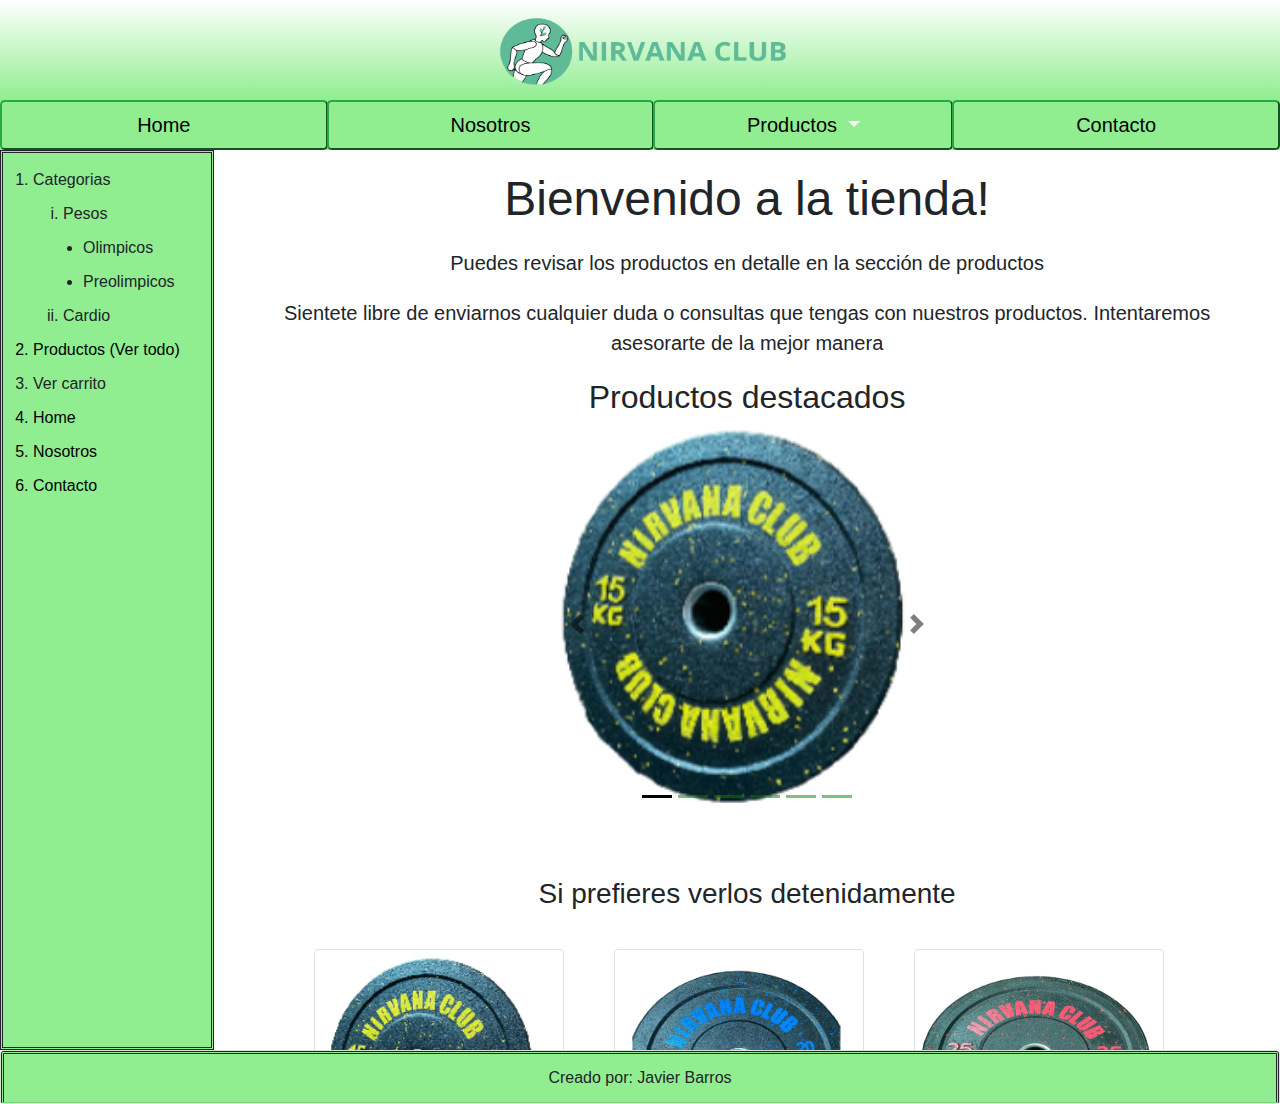
<file: index.html>
<!DOCTYPE html>
<html lang="es">
<head>
    <meta charset="UTF-8">
    <meta http-equiv="X-UA-Compatible" content="IE=edge">
    <meta name="viewport" content="width=device-width, initial-scale=1.0">
    <title>Bienvenido a la tienda de NirvanaClub</title>
    <link rel="stylesheet" href="https://maxcdn.bootstrapcdn.com/bootstrap/4.5.2/css/bootstrap.min.css">
    <script src="https://ajax.googleapis.com/ajax/libs/jquery/3.5.1/jquery.min.js"></script>
    <script src="https://cdnjs.cloudflare.com/ajax/libs/popper.js/1.16.0/umd/popper.min.js"></script>
    <script src="https://maxcdn.bootstrapcdn.com/bootstrap/4.5.2/js/bootstrap.min.js"></script>
    <meta name="description" content="La tienda Nirvana Club te provee los mejores implementos deportivos. Tenemos los mejores precios y calidad del mercado.">
    <meta name="keywords" content="tienda fitness, articulos deportivos, nirvanaclub, pesas, discos, home gym">
    <link rel="stylesheet" href="estilos.css">
</head>

<body>
    <header>
        <a href="index.html"><img src="img/logo1.png" alt="Logo tienda" height="100" width="300"></a>
    </header>
    <!--Barra de navegación-->
    <div class="btn-group d-flex">
        <button type="button" class="btn-group btn-success btn-lg"><a href="index.html">Home</a> </button>
        <button type= "button" class="btn-group btn-success btn-lg"><a href="nosotros.html"> Nosotros</a> </button>
        <div class="btn-group">
            <button type="button" class="btn-group btn-success btn-lg dropdown-toggle" data-toggle="dropdown">
                <a href="productos.html">Productos</a> 
            </button>
            <div class="dropdown-menu">
                <a class="dropdown-item" href="productos.html">Ver todo</a>
                <a class="dropdown-item" href="productos.html">Pesos</a>
                <a class="dropdown-item" href="productos.html">Cardio</a>
            </div>
        </div>
        <button type="button" class="btn-group btn-success btn-lg"><a href="contacto.html">Contacto</a> </button>
        
    </div>

    <!-- Página principal-->
    
    <div class="contenedorContentSidebar">
        <!-- Inicio SideBar -->
        <div class="sidebar">
            <ol>
                <li>Categorias</li>
                <ol type="i">
                    <li>Pesos</li>
                    <ul>
                        <li>Olimpicos</li>
                        <li>Preolimpicos</li>
                    </ul>
                    <!-- <li>Barras</li>
                    <ul>
                        <li>Olimpicas</li>
                        <li>Preolimpicas</li>
                    </ul> -->
                    <li>Cardio</li>
                </ol>
                <a href="productos.html"><li>Productos (Ver todo)</li></a>
                <li>Ver carrito</li>
                <a href="index.html"><li>Home</li></a>
                <a href="nosotros.html"><li>Nosotros</li></a>
                <a href="contacto.html"><li>Contacto</li></a>
            </ol>
        </div>
        <!-- FIN SideBar -->
        <div class="content">
            <h1>Bienvenido a la tienda!</h1>
            <p>Puedes revisar los productos en detalle en la sección de productos</p>
            <p>Sientete libre de enviarnos cualquier duda o consultas que tengas con nuestros productos. Intentaremos asesorarte de la mejor manera</p>
        <h2>Productos destacados</h2>

        <div class="sec">
            <div id="demo" class="carousel slide carouselWidth" data-ride="carousel">
    
                <!-- Indicators -->
                <ul class="carousel-indicators">
                    <!--con esto creamos las lineas inferiores correspondientes a cada li-->
                    <li data-target="#demo" data-slide-to="0" class="active"></li>
                    <li data-target="#demo" data-slide-to="1"></li>
                    <li data-target="#demo" data-slide-to="2"></li>
                    <li data-target="#demo" data-slide-to="3"></li>
                    <li data-target="#demo" data-slide-to="4"></li>
                    <li data-target="#demo" data-slide-to="5"></li>
    
                </ul>
    
                <!-- The slideshow -->
                <div class="carousel-inner">
                    <!--con carousel-inner crea el slide-->
                    <div class="carousel-item active">
                        <!--con carousel-item especificamos el contenido de cada item -->
                        <a href="peso15kg.html"><img src="img/15_kg-removebg-preview.png" alt="Pes 15 kg" width="400" height="400"></a>
                    </div>
                    <div class="carousel-item">
                        <a href="peso20kg.html"><img src="img/20_kg-removebg-preview.png" alt="Peso 20 kg" width="400" height="400"></a>
                    </div>
                    <div class="carousel-item">
                        <a href="peso25kg.html"><img src="img/25 kg removed.png" alt="Bicicleta" width="400" height="400"></a>
                    </div>
                    <div class="carousel-item">
                        <a href="trotadora.html"><img src="img/Trotadora.jpg" alt="Trotadora" width="400" height="400"></a>
                    </div>
                    <div class="carousel-item">
                        <a href="trotadora.html"><img src="img/Plegado.jpg" alt="Bicicleta" width="400" height="400"></a>
                    </div>
                    <div class="carousel-item">
                        <a href="bicicleta.html"><img src="img/Bici.jpg" alt="Bicicleta" width="400" height="400"></a>
                    </div>
    
                </div>
    
                <!-- Left and right controls -->
                <a class="carousel-control-prev" href="#demo" data-slide="prev">
                    <!--con carousel-control-prev agregamos un boton atras a la izquierda-->
                    <span class="carousel-control-prev-icon"></span>
                    <!--con esta clase agregamos el icono del boton siguiente-->
                </a>
                <a class="carousel-control-next" href="#demo" data-slide="next">
                    <!--con carousel-control-next agregamos un boton siguiente a la derecha-->
                    <span class="carousel-control-next-icon"></span>
                    <!--con esta clase agregamos el icono del boton siguiente-->
                </a>
            </div>
        <h3>Si prefieres verlos detenidamente</h3>
        <div class="gridProductos">
            <div class="item1"><a href="peso15kg.html"><img src="img/15_kg-removebg-preview.png" alt="Peso 15 kg" class="imageTable img-thumbnail"></a></div>
            <div class="item2"><a href="peso20kg.html"><img src="img/20_kg-removebg-preview.png" alt="Peso 20 kg" class="imageTable img-thumbnail"></a> </div>
            <div class="item3"><a href="peso25kg.html"><img src="img/25 kg removed.png" alt="Peso 25 kg" class="imageTable img-thumbnail"></a></div>
        </div>
        <div class="gridProductos">
            <div class="item1"><a href="bicicleta.html"><img src="img/Bici.jpg" alt="Producto 4" class="imageTable img-thumbnail"></a></div>
            <div class="item2"><a href="trotadora.html"><img src="img/Plegado.jpg" alt="Producto 5" class="imageTable img-thumbnail"></a></div>
            <div class="item3"><a href="trotadora.html"><img src="img/Trotadora.jpg" alt="Producto 6" class="imageTable img-thumbnail"></a></div>
        </div>
        </div>

        </div>
    </div>

    <!-- Footer -->
    <div class="card text-center">
        <div class=card-header>
            Creado por: Javier Barros
        </div>
    </div>

<script src="https://ajax.googleapis.com/ajax/libs/jquery/3.5.1/jquery.min.js"></script>
<script src="https://cdnjs.cloudflare.com/ajax/libs/popper.js/1.16.0/umd/popper.min.js"></script>
<script src="https://maxcdn.bootstrapcdn.com/bootstrap/4.5.2/js/bootstrap.min.js"></script>
</body>

</html>
</file>
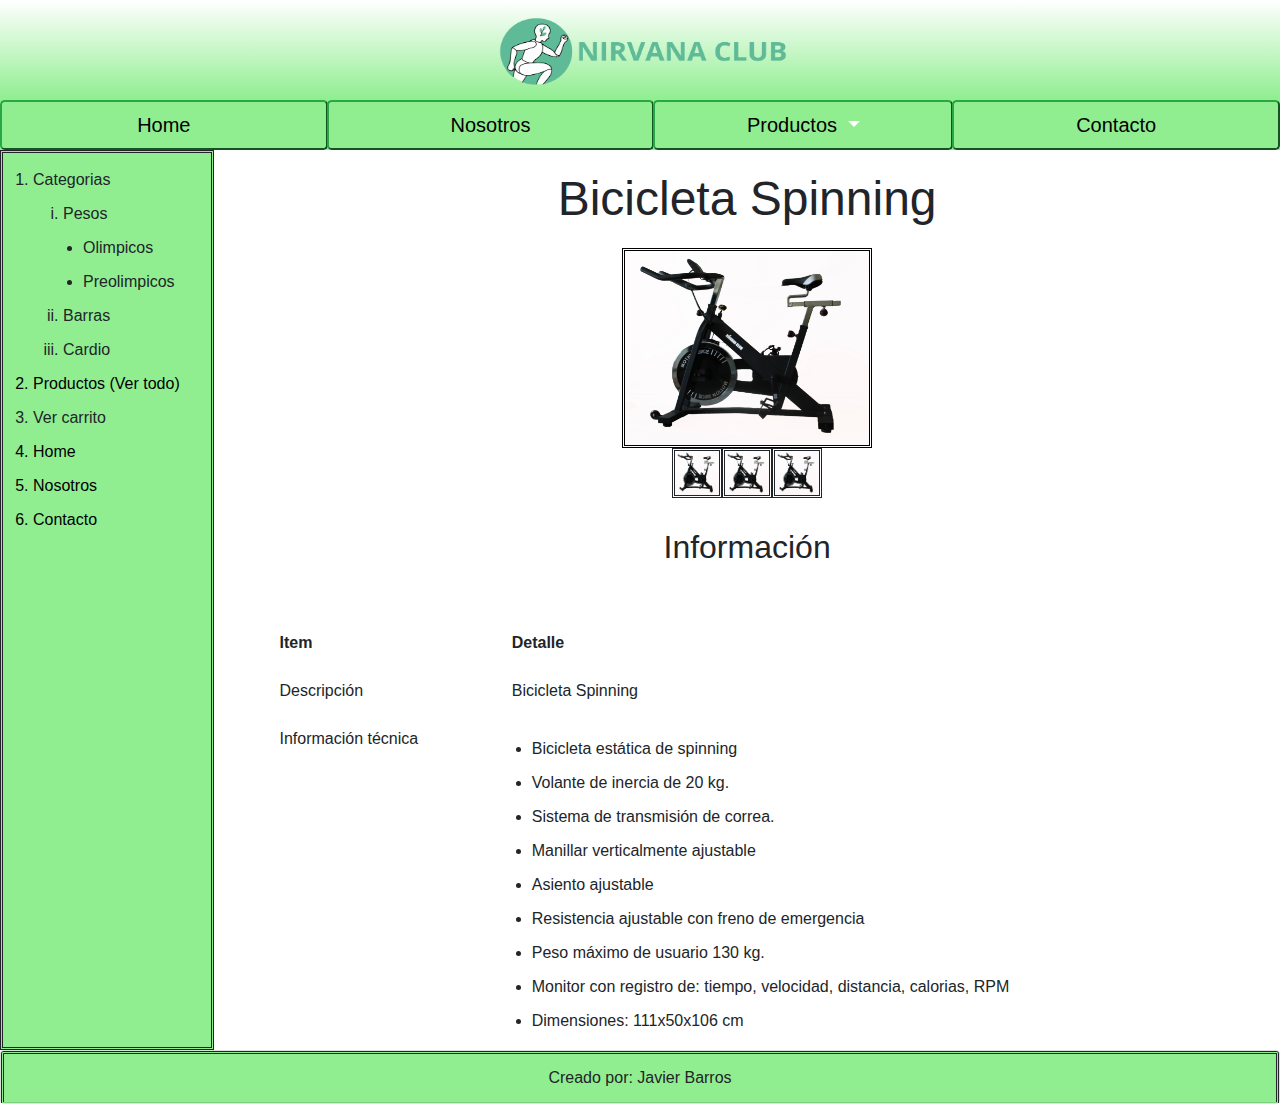
<file: bicicleta.html>
<!DOCTYPE html>
<html lang="es">
<head>
    <meta charset="UTF-8">
    <meta http-equiv="X-UA-Compatible" content="IE=edge">
    <meta name="viewport" content="width=device-width, initial-scale=1.0">
    <title>Bicicleta Spinning</title>
    <link rel="stylesheet" href="https://maxcdn.bootstrapcdn.com/bootstrap/4.5.2/css/bootstrap.min.css">
    <script src="https://ajax.googleapis.com/ajax/libs/jquery/3.5.1/jquery.min.js"></script>
    <script src="https://cdnjs.cloudflare.com/ajax/libs/popper.js/1.16.0/umd/popper.min.js"></script>
    <script src="https://maxcdn.bootstrapcdn.com/bootstrap/4.5.2/js/bootstrap.min.js"></script>
    <meta name="description" content="Bicicleta de Spinning con volante de inercia de 20 kg">
    <meta name="keywords" content="spinning, bicicleta, cardio, volante inercia">
    <link rel="stylesheet" href="estilos.css">
</head>
<body>
    <header>
        <a href="index.html"><img src="img/logo1.png" alt="Logo tienda" height="100" width="300"></a>
    </header>
    <!--Barra de navegación-->
    <div class="btn-group d-flex">
        <button type="button" class="btn-group btn-success btn-lg"><a href="index.html">Home</a> </button>
        <button type= "button" class="btn-group btn-success btn-lg"><a href="nosotros.html"> Nosotros</a> </button>
        <div class="btn-group">
            <button type="button" class="btn-group btn-success btn-lg dropdown-toggle" data-toggle="dropdown">
                <a href="productos.html">Productos</a> 
            </button>
            <div class="dropdown-menu">
                <a class="dropdown-item" href="productos.html">Ver todo</a>
                <a class="dropdown-item" href="productos.html">Pesos</a>
                <a class="dropdown-item" href="productos.html">Cardio</a>
            </div>
        </div>
        <button type="button" class="btn-group btn-success btn-lg"><a href="contacto.html">Contacto</a> </button>
        
    </div>


    <!-- Página principal-->
    <div class="contenedorContentSidebar">
        <!-- Inicio SideBar -->
        <div class="sidebar">
            <ol>
                <li>Categorias</li>
                <ol type="i">
                    <li>Pesos</li>
                    <ul>
                        <li>Olimpicos</li>
                        <li>Preolimpicos</li>
                    </ul>
                    <li>Barras</li>
                    <!-- <ul>
                        <li>Olimpicas</li>
                        <li>Preolimpicas</li>
                    </ul> -->
                    <li>Cardio</li>
                </ol>
                <a href="productos.html"><li>Productos (Ver todo)</li></a>
                <li>Ver carrito</li>
                <a href="index.html"><li>Home</li></a>
                <a href="nosotros.html"><li>Nosotros</li></a>
                <a href="contacto.html"><li>Contacto</li></a>
            </ol>
        </div>
            <!-- FIN SideBar -->
            <!-- Inicio principal -->
        <div class="content">
            <h1>Bicicleta Spinning</h1>
            <img src="img/Bici.jpg" alt="Peso de 20 kg" class="scaledImage"> 
            <div class="gridDetalle">
                <div class="item1"><img src="img/Bici.jpg" alt="Peso de 20 kg" id="itemDetalle"></div>
                <div class="item2"><img src="img/Bici.jpg" alt="Peso de 20 kg" id="itemDetalle"></div>
                <div class="item3"><img src="img/Bici.jpg" alt="Peso de 20 kg" id="itemDetalle"></div>
            </div>
            
            <h2>Información</h2>

            <table class="table table-borderless">
                <thead>
                  <tr>
                    <th scope="col" class="col-xs-1">Item</th>
                    <th scope="col" class="col-xs-1">Detalle</th>
                  </tr>
                </thead>
                <tbody>
                  <tr>
                    <td>Descripción</td>
                    <td>Bicicleta Spinning</td>
                  </tr>
                  <tr>
                    <td>Información técnica</td>
                    <td>
                        <ul>
                            <li>Bicicleta estática de spinning</li>
                            <li>Volante de inercia de 20 kg.</li>
                            <li>Sistema de transmisión de correa.</li>
                            <li>Manillar verticalmente ajustable</li>
                            <li>Asiento ajustable</li>
                            <li>Resistencia ajustable con freno de emergencia</li>
                            <li>Peso máximo de usuario 130 kg.</li>
                            <li>Monitor con registro de: tiempo, velocidad, distancia, calorias, RPM</li>
                            <li>Dimensiones: 111x50x106 cm</li>
                        </ul>
                    </td>
                  </tr>
                  <tr>
                    <td>Usos</td>
                    <td>
                        <ul>
                            <li>Utilizado para incrementar tu resistencia anaerobica</li>
                            <li>Agrega cardio a tu rutina</li>
                            <li>Resistencia completamente ajustable</li>
                        </ul>
                    </td>
                  </tr>
                  <tr>
                    <td>Ejemplos de uso</td>
                    <td>
                        <iframe width="560" height="315" src="https://www.youtube.com/embed/MRP7UlO1s10" title="YouTube video player" frameborder="0" allow="accelerometer; autoplay; clipboard-write; encrypted-media; gyroscope; picture-in-picture" allowfullscreen></iframe>
                    </td>
                  </tr>
                </tbody>
              </table>
        </div>
    </div>

    
    <!-- Footer -->
    <div class="card text-center">
        <div class=card-header>
            Creado por: Javier Barros
        </div>
    </div>

</body>

</html>
</file>
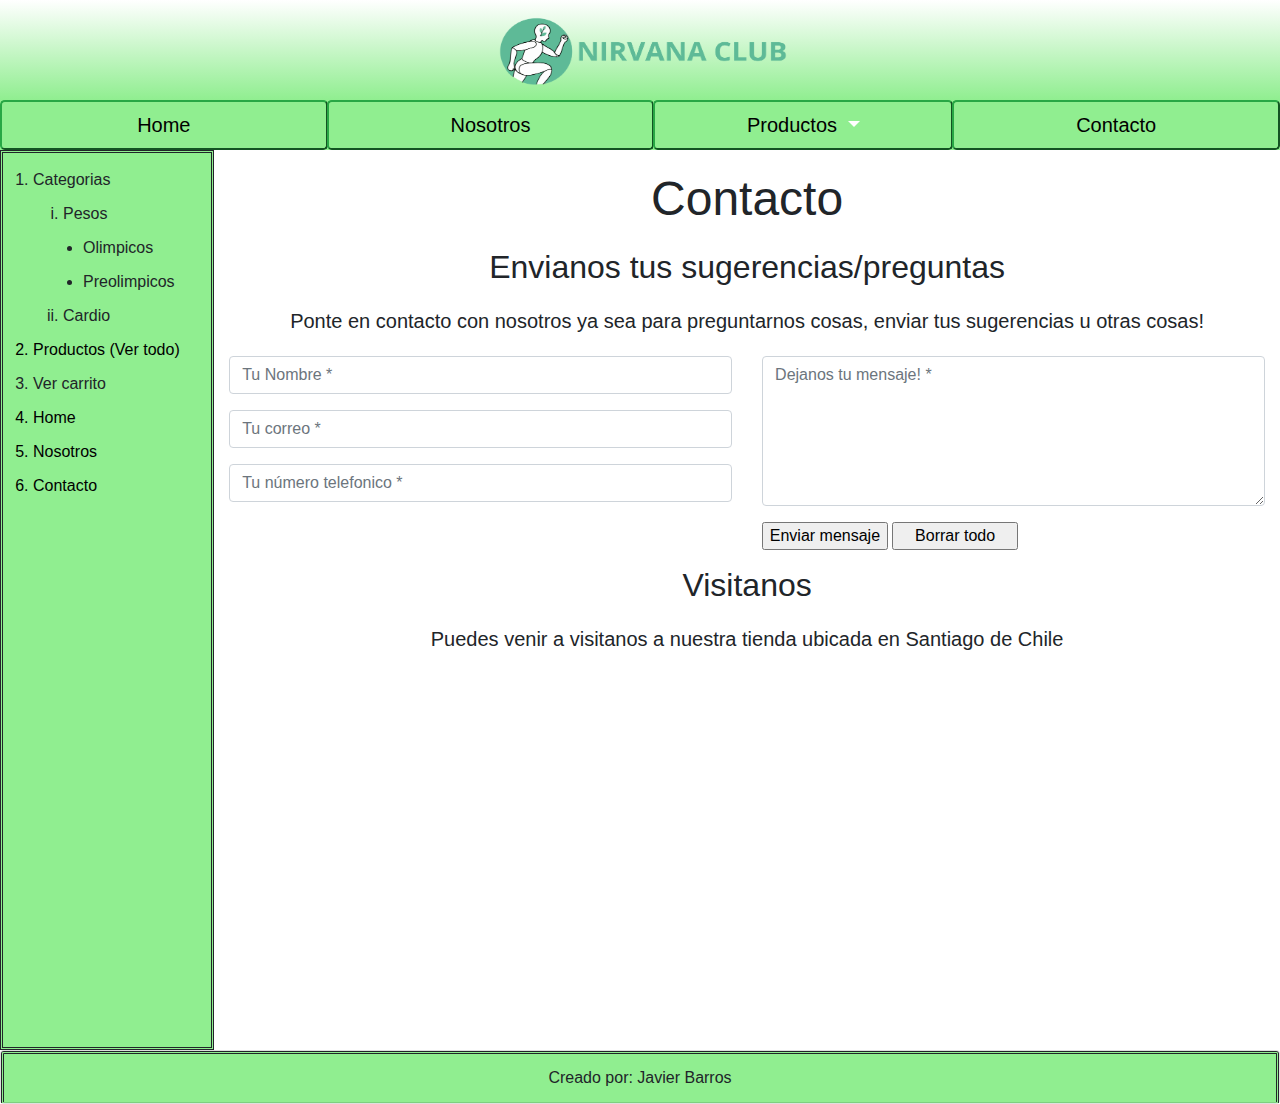
<file: contacto.html>
<!DOCTYPE html>
<html lang="es">
<head>
    <meta charset="UTF-8">
    <meta http-equiv="X-UA-Compatible" content="IE=edge">
    <meta name="viewport" content="width=device-width, initial-scale=1.0">
    <title>Toma contacto con nosotros</title>
    <link rel="stylesheet" href="https://maxcdn.bootstrapcdn.com/bootstrap/4.5.2/css/bootstrap.min.css">
    <script src="https://ajax.googleapis.com/ajax/libs/jquery/3.5.1/jquery.min.js"></script>
    <script src="https://cdnjs.cloudflare.com/ajax/libs/popper.js/1.16.0/umd/popper.min.js"></script>
    <script src="https://maxcdn.bootstrapcdn.com/bootstrap/4.5.2/js/bootstrap.min.js"></script>
    <!-- Ingreso de meta -->
    <meta name="description" content="Ven a conocernos o toma contacto con nosotros.">
    <meta name="keywords" content="contacto, articulos fitness, articulos deportivos">
    <link rel="stylesheet" href="estilos.css">
</head>
<body>
    <header>
        <a href="index.html"><img src="img/logo1.png" alt="Logo tienda" height="100" width="300"></a>
    </header>
    <!--Barra de navegación-->
    <div class="btn-group d-flex">
        <button type="button" class="btn-group btn-success btn-lg"><a href="index.html">Home</a> </button>
        <button type= "button" class="btn-group btn-success btn-lg"><a href="nosotros.html"> Nosotros</a> </button>
        <div class="btn-group">
            <button type="button" class="btn-group btn-success btn-lg dropdown-toggle" data-toggle="dropdown">
                <a href="productos.html">Productos</a> 
            </button>
            <div class="dropdown-menu">
                <a class="dropdown-item" href="productos.html">Ver todo</a>
                <a class="dropdown-item" href="productos.html">Pesos</a>
                <a class="dropdown-item" href="productos.html">Cardio</a>
            </div>
        </div>
        <button type="button" class="btn-group btn-success btn-lg"><a href="contacto.html">Contacto</a> </button>
        
    </div>


    <!-- Página principal-->
    <div class="contenedorContentSidebar">

        <!-- Inicio SideBar -->
        <div class="sidebar">
            <ol>
                <li>Categorias</li>
                <ol type="i">
                    <li>Pesos</li>
                    <ul>
                        <li>Olimpicos</li>
                        <li>Preolimpicos</li>
                    </ul>
                    <!-- <li>Barras</li>
                    <ul>
                        <li>Olimpicas</li>
                        <li>Preolimpicas</li>
                    </ul> -->
                    <li>Cardio</li>
                </ol>
                <a href="productos.html"><li>Productos (Ver todo)</li></a>
                <li>Ver carrito</li>
                <a href="index.html"><li>Home</li></a>
                <a href="nosotros.html"><li>Nosotros</li></a>
                <a href="contacto.html"><li>Contacto</li></a>
            </ol>
        </div>
        <!-- FIN SideBar -->
        <!-- Inicio princpal -->
        <div class="content">
            <h1>Contacto</h1>
            <h2>Envianos tus sugerencias/preguntas</h2>
            <p>Ponte en contacto con nosotros ya sea para preguntarnos cosas, enviar tus sugerencias u otras cosas!</p>
            <div class="container contact-form">
                <form method="post">
                   <div class="row">
                        <div class="col-md-6">
                            <div class="form-group">
                                <input type="text" name="txtName" class="form-control" placeholder="Tu Nombre *" value="" />
                            </div>
                            <div class="form-group">
                                <input type="text" name="txtEmail" class="form-control" placeholder="Tu correo *" value="" />
                            </div>
                            <div class="form-group">
                                <input type="text" name="txtPhone" class="form-control" placeholder="Tu número telefonico *" value="" />
                            </div>
                        </div>
                        <div class="col-md-6">
                            <div class="form-group">
                                <textarea name="txtMsg" class="form-control" placeholder="Dejanos tu mensaje! *" style="width: 100%; height: 150px;"></textarea>
                            </div>
                            <div class="form-group">
                                <input type="submit" name="btnSubmit" class="btnContact" value="Enviar mensaje" />
                                <input type="reset" name="btnReset" class="btnReset" value="Borrar todo" />
                            </div>
                        </div>
                    </div>
                </form>

                <h2>Visitanos</h2>
                <p>Puedes venir a visitanos a nuestra tienda ubicada en Santiago de Chile</p>
                <div align= "center"><iframe src="https://www.google.com/maps/embed?pb=!1m18!1m12!1m3!1d213055.383566832!2d-70.73904566331696!3d-33.44955746843456!2m3!1f0!2f0!3f0!3m2!1i1024!2i768!4f13.1!3m3!1m2!1s0x9662c5410425af2f%3A0x8475d53c400f0931!2sSantiago%2C%20Regi%C3%B3n%20Metropolitana!5e0!3m2!1ses-419!2scl!4v1633925393265!5m2!1ses-419!2scl" width="600" height="300" style="border:0;" allowfullscreen="" loading="lazy" ></iframe></div>
    </div>
            <!-- 
        
            <table width= 70%>
                <tr>
                    <th>
                        <form action="enviar.php" method = "get" enctype="application/x-www-form-urlencoded">
                        Nombre <input type="text" required> <br>
                        Mail <input type="email" required> <br>
                        Edad <input type="number"> <br>
                        Celular <input type="text"><br>
                        !--Texto--
                        Comentarios <br>
                        <textarea name="areatexto" id="" cols="30" rows="10" placeholder="Ingresa tu comentario"></textarea> <br>
                
                        <input type="submit" value="Enviar">
                        <input type="reset" value="Borrar todo">
                </form>
                    </th>
                </tr>
            </table>

         -->
        </div>
    </div>

    <!-- Footer -->
    <div class="card text-center">
        <div class=card-header>
            Creado por: Javier Barros
        </div>
    </div>

</body>

</html>
</file>
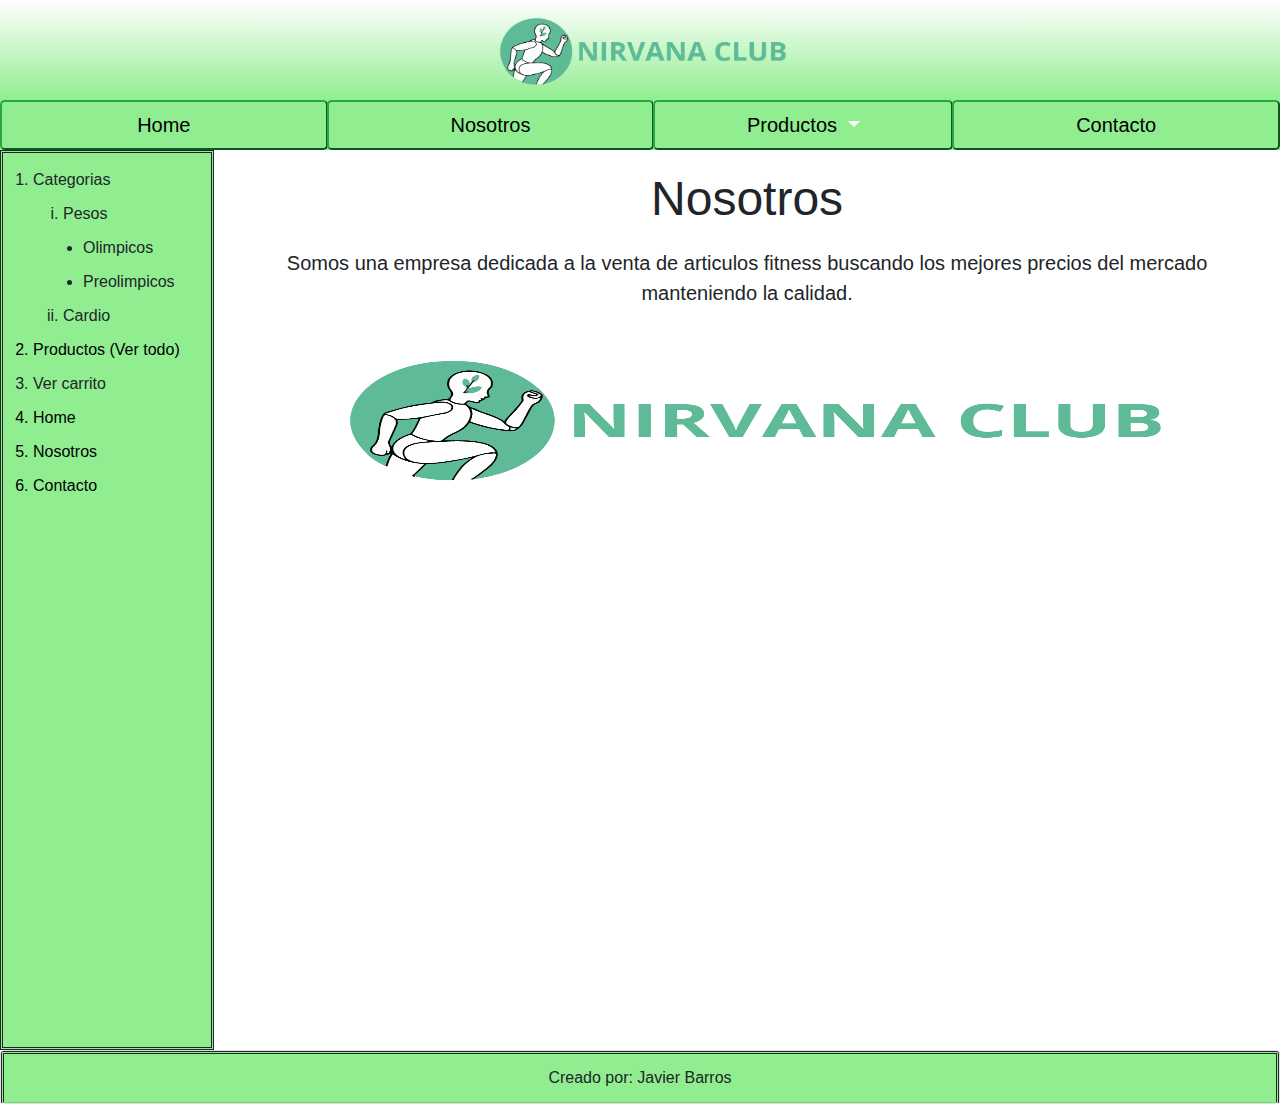
<file: nosotros.html>
<!DOCTYPE html>
<html lang="es">
<head>
    <meta charset="UTF-8">
    <meta http-equiv="X-UA-Compatible" content="IE=edge">
    <meta name="viewport" content="width=device-width, initial-scale=1.0">
    <title>Acerca de nosotros</title>
    <link rel="stylesheet" href="https://maxcdn.bootstrapcdn.com/bootstrap/4.5.2/css/bootstrap.min.css">
    <script src="https://ajax.googleapis.com/ajax/libs/jquery/3.5.1/jquery.min.js"></script>
    <script src="https://cdnjs.cloudflare.com/ajax/libs/popper.js/1.16.0/umd/popper.min.js"></script>
    <script src="https://maxcdn.bootstrapcdn.com/bootstrap/4.5.2/js/bootstrap.min.js"></script>
    <meta name="description" content="Conoce más acerca de NirvanaClub, nuestra visión y misión.">
    <meta name="keywords" content="nosotros, nirvanaclub, tienda fitness, articulos deportivos">
    <link rel="stylesheet" href="estilos.css">
</head>
<body>
    <header>
        <a href="index.html"><img src="img/logo1.png" alt="Logo tienda" height="100" width="300"></a>
    </header>
    <!--Barra de navegación-->
    <div class="btn-group d-flex">
        <button type="button" class="btn-group btn-success btn-lg"><a href="index.html">Home</a> </button>
        <button type= "button" class="btn-group btn-success btn-lg"><a href="nosotros.html"> Nosotros</a> </button>
        <div class="btn-group">
            <button type="button" class="btn-group btn-success btn-lg dropdown-toggle" data-toggle="dropdown">
                <a href="productos.html">Productos</a> 
            </button>
            <div class="dropdown-menu">
                <a class="dropdown-item" href="productos.html">Ver todo</a>
                <a class="dropdown-item" href="productos.html">Pesos</a>
                <a class="dropdown-item" href="productos.html">Cardio</a>
            </div>
        </div>
        <button type="button" class="btn-group btn-success btn-lg"><a href="contacto.html">Contacto</a> </button>
        
    </div>

    <!-- Página principal-->
    <div class="contenedorContentSidebar">
            <!-- Inicio SideBar -->
            <div class="sidebar">
                <ol>
                    <li>Categorias</li>
                    <ol type="i">
                        <li>Pesos</li>
                        <ul>
                            <li>Olimpicos</li>
                            <li>Preolimpicos</li>
                        </ul>
                        <!-- <li>Barras</li>
                        <ul>
                            <li>Olimpicas</li>
                            <li>Preolimpicas</li>
                        </ul> -->
                        <li>Cardio</li>
                    </ol>
                    <a href="productos.html"><li>Productos (Ver todo)</li></a>
                    <li>Ver carrito</li>
                    <a href="index.html"><li>Home</li></a>
                    <a href="nosotros.html"><li>Nosotros</li></a>
                    <a href="contacto.html"><li>Contacto</li></a>
                </ol>
            </div>
            <!-- FIN SideBar -->
        <!-- Inicio principal -->
        <div class="content">
        <h1>Nosotros</h1>
        <p>Somos una empresa dedicada a la venta de articulos fitness buscando los mejores precios del mercado manteniendo la calidad.</p>
        <img src="img/logo1.png" alt="Logo" height="20%" width="80%" class="imageCenter">
        </div>
    </div>

    <!-- Footer -->
    <div class="card text-center">
        <div class=card-header>
            Creado por: Javier Barros
        </div>
    </div>

</body>

</html>
</file>
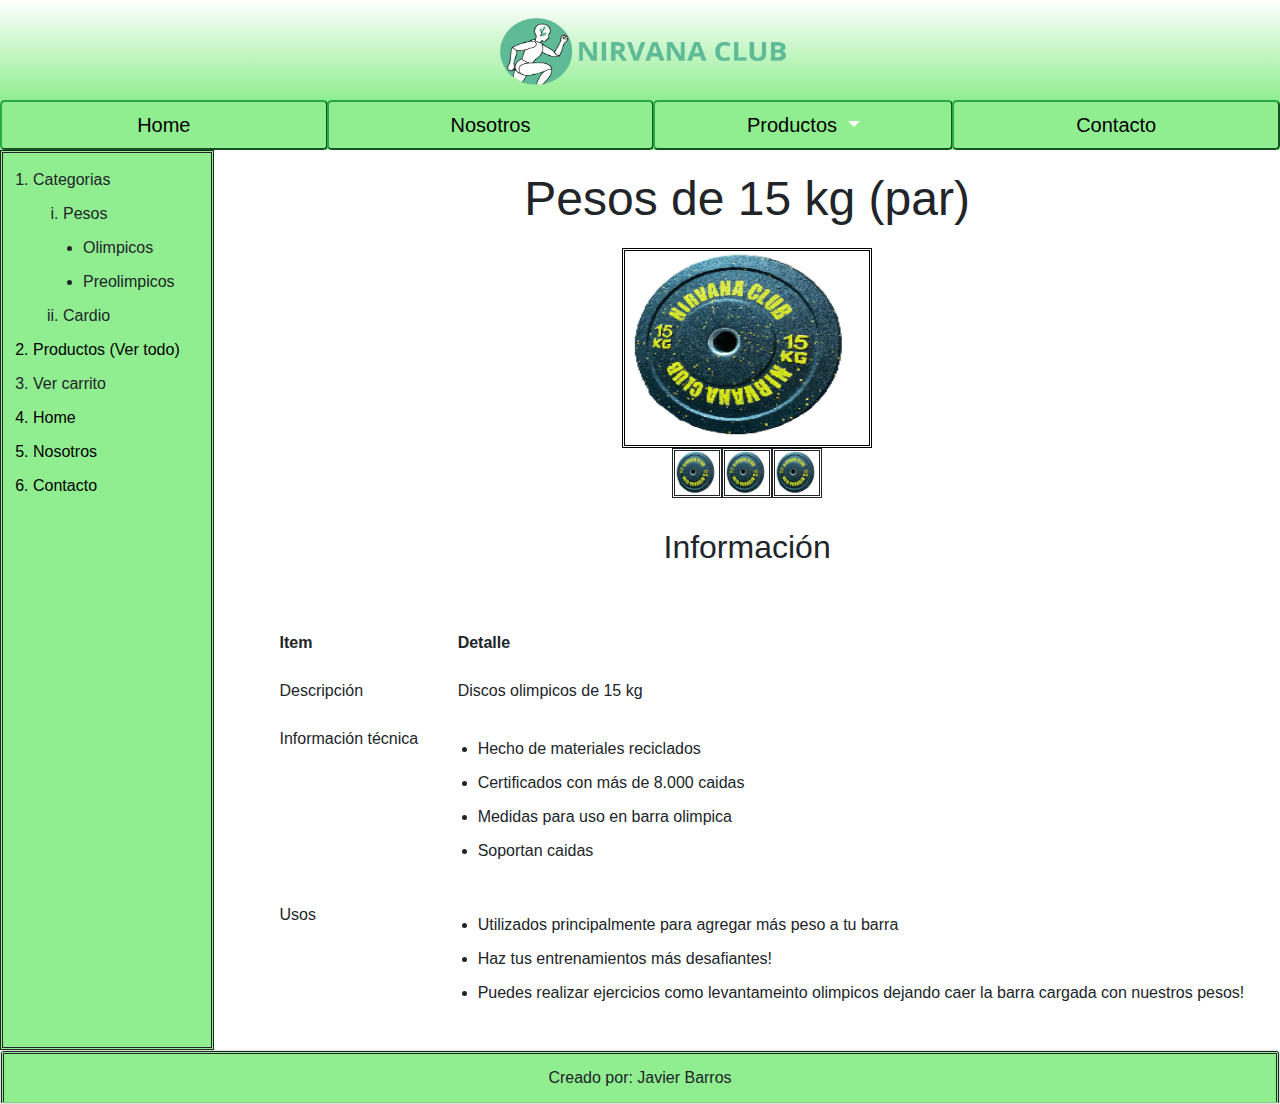
<file: peso15kg.html>
<!DOCTYPE html>
<html lang="es">
<head>
    <meta charset="UTF-8">
    <meta http-equiv="X-UA-Compatible" content="IE=edge">
    <meta name="viewport" content="width=device-width, initial-scale=1.0">
    <title>Peso de 15 kg</title>
    <link rel="stylesheet" href="https://maxcdn.bootstrapcdn.com/bootstrap/4.5.2/css/bootstrap.min.css">
    <script src="https://ajax.googleapis.com/ajax/libs/jquery/3.5.1/jquery.min.js"></script>
    <script src="https://cdnjs.cloudflare.com/ajax/libs/popper.js/1.16.0/umd/popper.min.js"></script>
    <script src="https://maxcdn.bootstrapcdn.com/bootstrap/4.5.2/js/bootstrap.min.js"></script>
    <meta name="description" content="Los pesos de 15 kilogramos tipo bumper son los mejores para cuidar tus pisos.">
    <meta name="keywords" content="pesas, bumper, discos olimpicos, discos 15 kilogramos">
    <link rel="stylesheet" href="estilos.css">
</head>
<body>
    <header>
        <a href="index.html"><img src="img/logo1.png" alt="Logo tienda" height="100" width="300"></a>
    </header>
    <!--Barra de navegación-->
    <div class="btn-group d-flex">
        <button type="button" class="btn-group btn-success btn-lg"><a href="index.html">Home</a> </button>
        <button type= "button" class="btn-group btn-success btn-lg"><a href="nosotros.html"> Nosotros</a> </button>
        <div class="btn-group">
            <button type="button" class="btn-group btn-success btn-lg dropdown-toggle" data-toggle="dropdown">
                <a href="productos.html">Productos</a> 
            </button>
            <div class="dropdown-menu">
                <a class="dropdown-item" href="productos.html">Ver todo</a>
                <a class="dropdown-item" href="productos.html">Pesos</a>
                <a class="dropdown-item" href="productos.html">Cardio</a>
            </div>
        </div>
        <button type="button" class="btn-group btn-success btn-lg"><a href="contacto.html">Contacto</a> </button>
        
    </div>


    <!-- Página principal-->
    <div class="contenedorContentSidebar">
        <!-- Inicio SideBar -->
        <div class="sidebar">
            <ol>
                <li>Categorias</li>
                <ol type="i">
                    <li>Pesos</li>
                    <ul>
                        <li>Olimpicos</li>
                        <li>Preolimpicos</li>
                    </ul>
                    <!-- <li>Barras</li>
                    <ul>
                        <li>Olimpicas</li>
                        <li>Preolimpicas</li>
                    </ul> -->
                    <li>Cardio</li>
                </ol>
                <a href="productos.html"><li>Productos (Ver todo)</li></a>
                <li>Ver carrito</li>
                <a href="index.html"><li>Home</li></a>
                <a href="nosotros.html"><li>Nosotros</li></a>
                <a href="contacto.html"><li>Contacto</li></a>
            </ol>
        </div>
            <!-- FIN SideBar -->
            <!-- Inicio principal -->
        <div class="content">
            <h1>Pesos de 15 kg (par)</h1>
            <img src="img/15_kg-removebg-preview.png" alt="Peso de 15 kg" class="scaledImage"> 
            <div class="gridDetalle">
                <div class="item1"><img src="img/15_kg-removebg-preview.png" alt="Peso de 15 kg" id="itemDetalle"></div>
                <div class="item2"><img src="img/15_kg-removebg-preview.png" alt="Peso de 15 kg" id="itemDetalle"></div>
                <div class="item3"><img src="img/15_kg-removebg-preview.png" alt="Peso de 15 kg" id="itemDetalle"></div>
            </div>
            
            <h2>Información</h2>

            <table class="table table-borderless">
                <thead>
                  <tr>
                    <th scope="col" class="col-xs-1">Item</th>
                    <th scope="col" class="col-xs-1">Detalle</th>
                  </tr>
                </thead>
                <tbody>
                  <tr>
                    <td>Descripción</td>
                    <td>Discos olimpicos de 15 kg</td>
                  </tr>
                  <tr>
                    <td>Información técnica</td>
                    <td>
                        <ul>
                            <li>Hecho de materiales reciclados</li>
                            <li>Certificados con más de 8.000 caidas</li>
                            <li>Medidas para uso en barra olimpica</li>
                            <li>Soportan caidas</li>
                        </ul>
                    </td>
                  </tr>
                  <tr>
                    <td>Usos</td>
                    <td>
                        <ul>
                            <li>Utilizados principalmente para agregar más peso a tu barra</li>
                            <li>Haz tus entrenamientos más desafiantes!</li>
                            <li>Puedes realizar ejercicios como levantameinto olimpicos dejando caer la barra cargada con nuestros pesos!</li>
                        </ul>
                    </td>
                  </tr>
                  <tr>
                    <td>Ejemplos de uso</td>
                    <td>
                        <iframe width="560" height="315" src="https://www.youtube.com/embed/UBc5N_-xdqo" title="YouTube video player" frameborder="0" allow="accelerometer; autoplay; clipboard-write; encrypted-media; gyroscope; picture-in-picture" allowfullscreen></iframe>
                    </td>
                  </tr>
                </tbody>
              </table>
        </div>
    </div>

    
    <!-- Footer -->
    <div class="card text-center">
        <div class=card-header>
            Creado por: Javier Barros
        </div>
    </div>

</body>

</html>
</file>
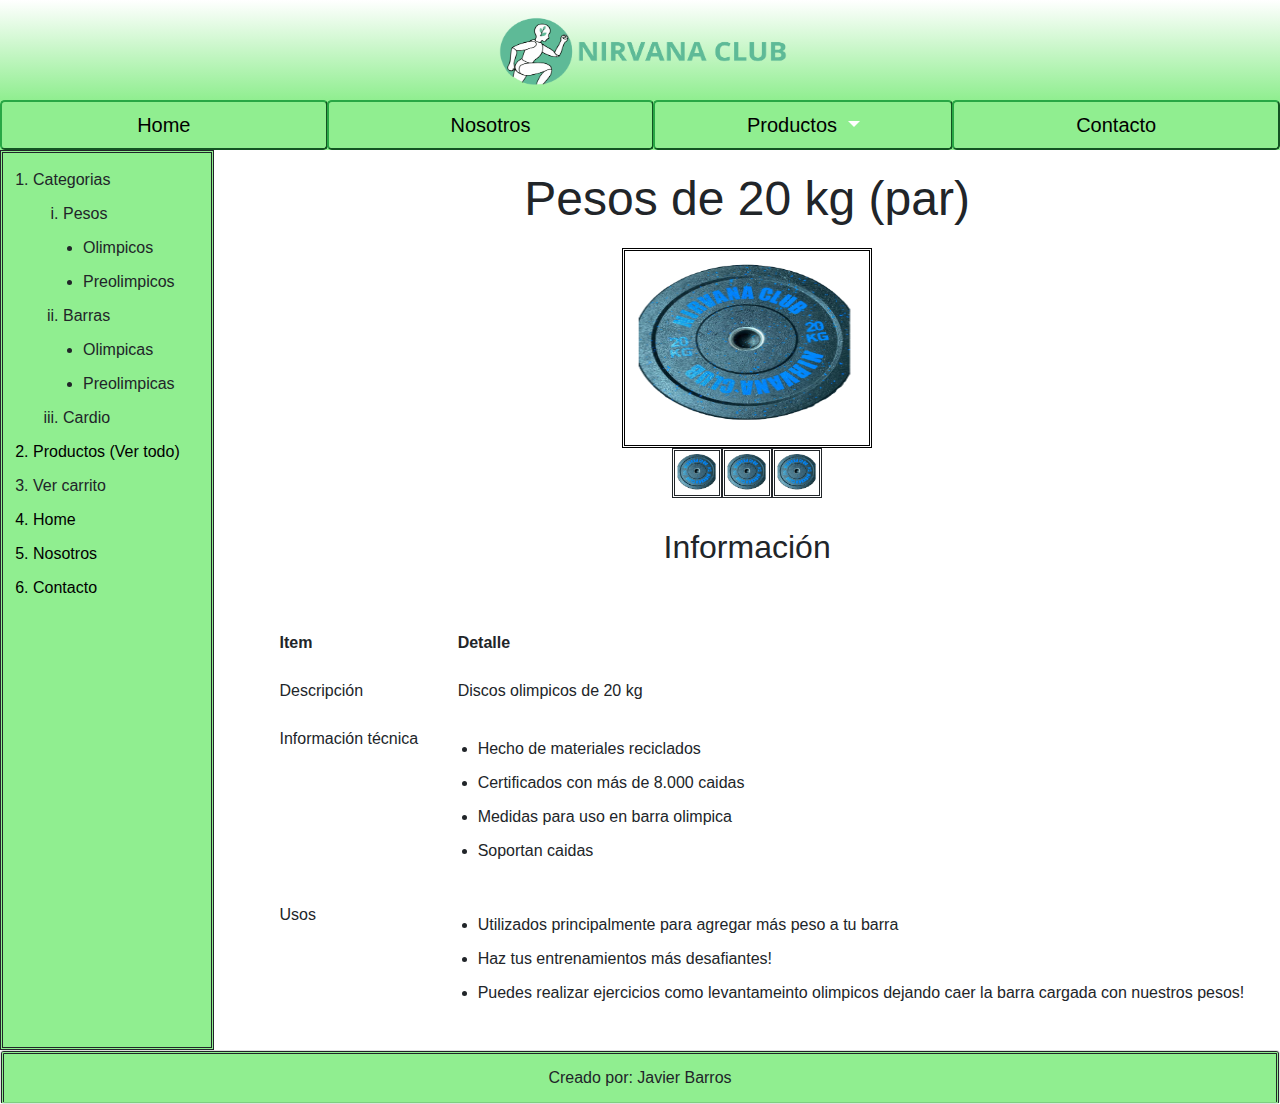
<file: peso20kg.html>
<!DOCTYPE html>
<html lang="es">
<head>
    <meta charset="UTF-8">
    <meta http-equiv="X-UA-Compatible" content="IE=edge">
    <meta name="viewport" content="width=device-width, initial-scale=1.0">
    <title>Peso de 15 kg</title>
    <link rel="stylesheet" href="https://maxcdn.bootstrapcdn.com/bootstrap/4.5.2/css/bootstrap.min.css">
    <script src="https://ajax.googleapis.com/ajax/libs/jquery/3.5.1/jquery.min.js"></script>
    <script src="https://cdnjs.cloudflare.com/ajax/libs/popper.js/1.16.0/umd/popper.min.js"></script>
    <script src="https://maxcdn.bootstrapcdn.com/bootstrap/4.5.2/js/bootstrap.min.js"></script>
    <meta name="description" content="Los pesos de 15 kilogramos tipo bumper son los mejores para cuidar tus pisos.">
    <meta name="keywords" content="pesas, bumper, discos olimpicos, discos 15 kilogramos">
    <link rel="stylesheet" href="estilos.css">
</head>
<body>
    <header>
        <a href="index.html"><img src="img/logo1.png" alt="Logo tienda" height="100" width="300"></a>
    </header>
    <!--Barra de navegación-->
    <div class="btn-group d-flex">
        <button type="button" class="btn-group btn-success btn-lg"><a href="index.html">Home</a> </button>
        <button type= "button" class="btn-group btn-success btn-lg"><a href="nosotros.html"> Nosotros</a> </button>
        <div class="btn-group">
            <button type="button" class="btn-group btn-success btn-lg dropdown-toggle" data-toggle="dropdown">
                <a href="productos.html">Productos</a> 
            </button>
            <div class="dropdown-menu">
                <a class="dropdown-item" href="productos.html">Ver todo</a>
                <a class="dropdown-item" href="peso15kg.html">Pesos</a>
                <a class="dropdown-item" href="peso15kg.html">Barras</a>
                <a class="dropdown-item" href="peso15kg.html">Cardio</a>
            </div>
        </div>
        <button type="button" class="btn-group btn-success btn-lg"><a href="contacto.html">Contacto</a> </button>
        
    </div>

    <!-- Página principal-->
    <div class="contenedorContentSidebar">
        <!-- Inicio SideBar -->
        <div class="sidebar">
            <ol>
                <li>Categorias</li>
                <ol type="i">
                    <li>Pesos</li>
                    <ul>
                        <li>Olimpicos</li>
                        <li>Preolimpicos</li>
                    </ul>
                    <li>Barras</li>
                    <ul>
                        <li>Olimpicas</li>
                        <li>Preolimpicas</li>
                    </ul>
                    <li>Cardio</li>
                </ol>
                <a href="productos.html"><li>Productos (Ver todo)</li></a>
                <li>Ver carrito</li>
                <a href="index.html"><li>Home</li></a>
                <a href="nosotros.html"><li>Nosotros</li></a>
                <a href="contacto.html"><li>Contacto</li></a>
            </ol>
        </div>
            <!-- FIN SideBar -->
            <!-- Inicio principal -->
        <div class="content">
            <h1>Pesos de 20 kg (par)</h1>
            <img src="img/20_kg-removebg-preview.png" alt="Peso de 20 kg" class="scaledImage"> 
            <div class="gridDetalle">
                <div class="item1"><img src="img/20_kg-removebg-preview.png" alt="Peso de 20 kg" id="itemDetalle"></div>
                <div class="item2"><img src="img/20_kg-removebg-preview.png" alt="Peso de 20 kg" id="itemDetalle"></div>
                <div class="item3"><img src="img/20_kg-removebg-preview.png" alt="Peso de 20 kg" id="itemDetalle"></div>
            </div>
            
            <h2>Información</h2>

            <table class="table table-borderless">
                <thead>
                  <tr>
                    <th scope="col" class="col-xs-1">Item</th>
                    <th scope="col" class="col-xs-1">Detalle</th>
                  </tr>
                </thead>
                <tbody>
                  <tr>
                    <td>Descripción</td>
                    <td>Discos olimpicos de 20 kg</td>
                  </tr>
                  <tr>
                    <td>Información técnica</td>
                    <td>
                        <ul>
                            <li>Hecho de materiales reciclados</li>
                            <li>Certificados con más de 8.000 caidas</li>
                            <li>Medidas para uso en barra olimpica</li>
                            <li>Soportan caidas</li>
                        </ul>
                    </td>
                  </tr>
                  <tr>
                    <td>Usos</td>
                    <td>
                        <ul>
                            <li>Utilizados principalmente para agregar más peso a tu barra</li>
                            <li>Haz tus entrenamientos más desafiantes!</li>
                            <li>Puedes realizar ejercicios como levantameinto olimpicos dejando caer la barra cargada con nuestros pesos!</li>
                        </ul>
                    </td>
                  </tr>
                  <tr>
                    <td>Ejemplos de uso</td>
                    <td>
                        <iframe width="560" height="315" src="https://www.youtube.com/embed/UBc5N_-xdqo" title="YouTube video player" frameborder="0" allow="accelerometer; autoplay; clipboard-write; encrypted-media; gyroscope; picture-in-picture" allowfullscreen></iframe>
                    </td>
                  </tr>
                </tbody>
              </table>
        </div>
    </div>

    
    <!-- Footer -->
    <div class="card text-center">
        <div class=card-header>
            Creado por: Javier Barros
        </div>
    </div>

</body>

</html>
</file>
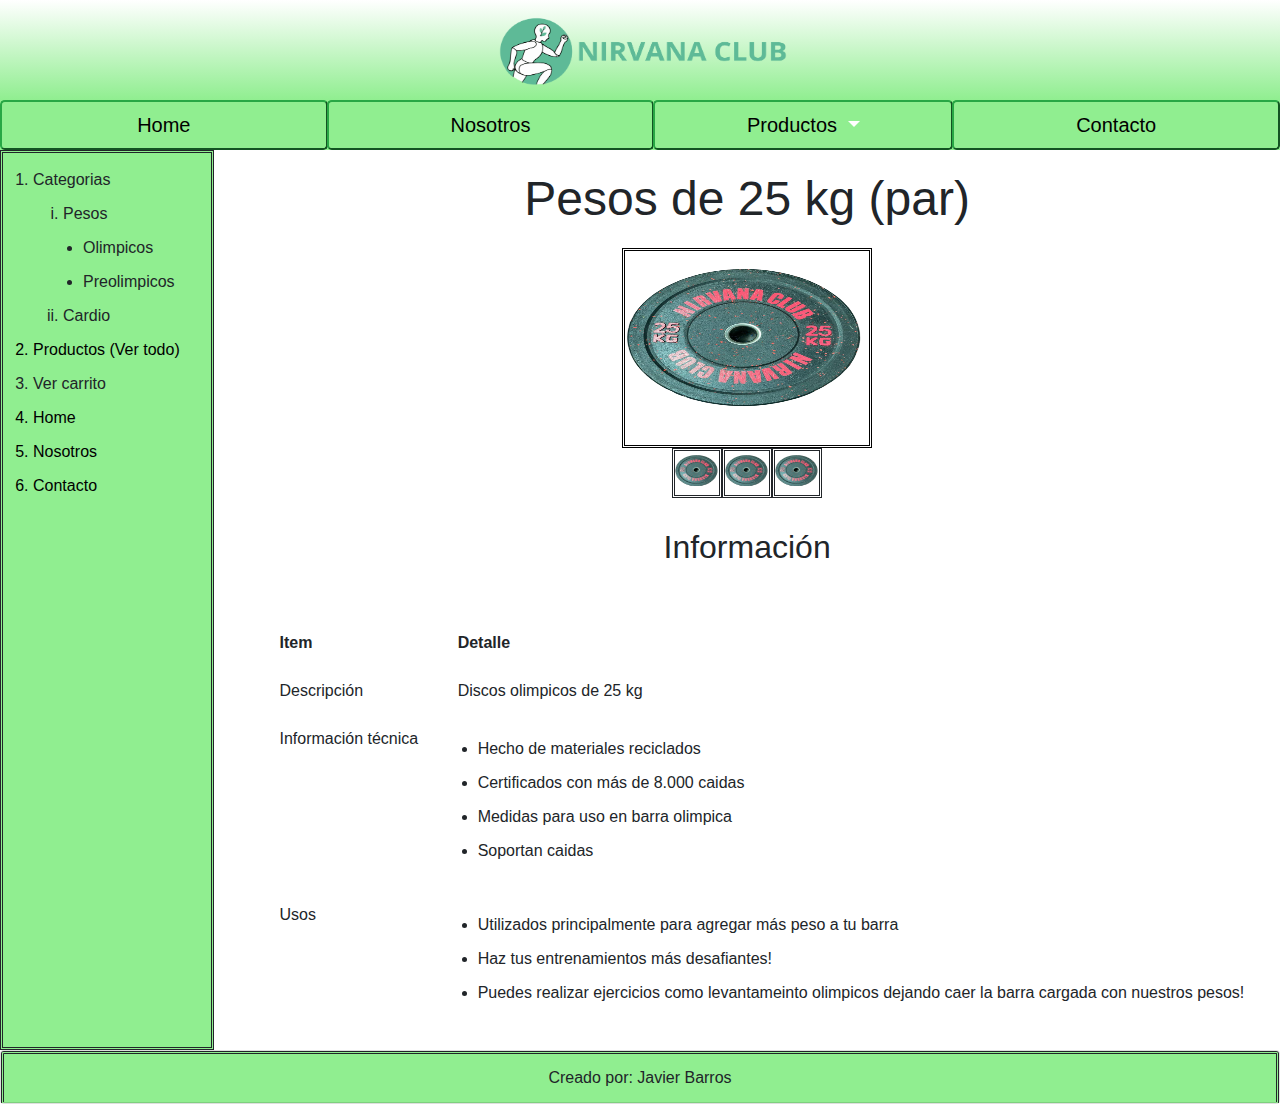
<file: peso25kg.html>
<!DOCTYPE html>
<html lang="es">
<head>
    <meta charset="UTF-8">
    <meta http-equiv="X-UA-Compatible" content="IE=edge">
    <meta name="viewport" content="width=device-width, initial-scale=1.0">
    <title>Peso de 15 kg</title>
    <link rel="stylesheet" href="https://maxcdn.bootstrapcdn.com/bootstrap/4.5.2/css/bootstrap.min.css">
    <script src="https://ajax.googleapis.com/ajax/libs/jquery/3.5.1/jquery.min.js"></script>
    <script src="https://cdnjs.cloudflare.com/ajax/libs/popper.js/1.16.0/umd/popper.min.js"></script>
    <script src="https://maxcdn.bootstrapcdn.com/bootstrap/4.5.2/js/bootstrap.min.js"></script>
    <meta name="description" content="Los pesos de 15 kilogramos tipo bumper son los mejores para cuidar tus pisos.">
    <meta name="keywords" content="pesas, bumper, discos olimpicos, discos 15 kilogramos">
    <link rel="stylesheet" href="estilos.css">
</head>
<body>
    <header>
        <a href="index.html"><img src="img/logo1.png" alt="Logo tienda" height="100" width="300"></a>
    </header>
    <!--Barra de navegación-->
    <div class="btn-group d-flex">
        <button type="button" class="btn-group btn-success btn-lg"><a href="index.html">Home</a> </button>
        <button type= "button" class="btn-group btn-success btn-lg"><a href="nosotros.html"> Nosotros</a> </button>
        <div class="btn-group">
            <button type="button" class="btn-group btn-success btn-lg dropdown-toggle" data-toggle="dropdown">
                <a href="productos.html">Productos</a> 
            </button>
            <div class="dropdown-menu">
                <a class="dropdown-item" href="productos.html">Ver todo</a>
                <a class="dropdown-item" href="productos.html">Pesos</a>
                <a class="dropdown-item" href="productos.html">Cardio</a>
            </div>
        </div>
        <button type="button" class="btn-group btn-success btn-lg"><a href="contacto.html">Contacto</a> </button>
        
    </div>


    <!-- Página principal-->
    <div class="contenedorContentSidebar">
        <!-- Inicio SideBar -->
        <div class="sidebar">
            <ol>
                <li>Categorias</li>
                <ol type="i">
                    <li>Pesos</li>
                    <ul>
                        <li>Olimpicos</li>
                        <li>Preolimpicos</li>
                    </ul>
                    <!-- <li>Barras</li>
                    <ul>
                        <li>Olimpicas</li>
                        <li>Preolimpicas</li>
                    </ul> -->
                    <li>Cardio</li>
                </ol>
                <a href="productos.html"><li>Productos (Ver todo)</li></a>
                <li>Ver carrito</li>
                <a href="index.html"><li>Home</li></a>
                <a href="nosotros.html"><li>Nosotros</li></a>
                <a href="contacto.html"><li>Contacto</li></a>
            </ol>
        </div>
            <!-- FIN SideBar -->
            <!-- Inicio principal -->
        <div class="content">
            <h1>Pesos de 25 kg (par)</h1>
            <img src="img/25 kg removed.png" alt="Peso de 25 kg" class="scaledImage"> 
            <div class="gridDetalle">
                <div class="item1"><img src="img/25 kg removed.png" alt="Peso de 25 kg" id="itemDetalle"></div>
                <div class="item2"><img src="img/25 kg removed.png" alt="Peso de 25 kg" id="itemDetalle"></div>
                <div class="item3"><img src="img/25 kg removed.png" alt="Peso de 25 kg" id="itemDetalle"></div>
            </div>
            
            <h2>Información</h2>

            <table class="table table-borderless">
                <thead>
                  <tr>
                    <th scope="col" class="col-xs-1">Item</th>
                    <th scope="col" class="col-xs-1">Detalle</th>
                  </tr>
                </thead>
                <tbody>
                  <tr>
                    <td>Descripción</td>
                    <td>Discos olimpicos de 25 kg</td>
                  </tr>
                  <tr>
                    <td>Información técnica</td>
                    <td>
                        <ul>
                            <li>Hecho de materiales reciclados</li>
                            <li>Certificados con más de 8.000 caidas</li>
                            <li>Medidas para uso en barra olimpica</li>
                            <li>Soportan caidas</li>
                        </ul>
                    </td>
                  </tr>
                  <tr>
                    <td>Usos</td>
                    <td>
                        <ul>
                            <li>Utilizados principalmente para agregar más peso a tu barra</li>
                            <li>Haz tus entrenamientos más desafiantes!</li>
                            <li>Puedes realizar ejercicios como levantameinto olimpicos dejando caer la barra cargada con nuestros pesos!</li>
                        </ul>
                    </td>
                  </tr>
                  <tr>
                    <td>Ejemplos de uso</td>
                    <td>
                        <iframe width="560" height="315" src="https://www.youtube.com/embed/UBc5N_-xdqo" title="YouTube video player" frameborder="0" allow="accelerometer; autoplay; clipboard-write; encrypted-media; gyroscope; picture-in-picture" allowfullscreen></iframe>
                    </td>
                  </tr>
                </tbody>
              </table>
        </div>
    </div>

    
    <!-- Footer -->
    <div class="card text-center">
        <div class=card-header>
            Creado por: Javier Barros
        </div>
    </div>

</body>

</html>
</file>
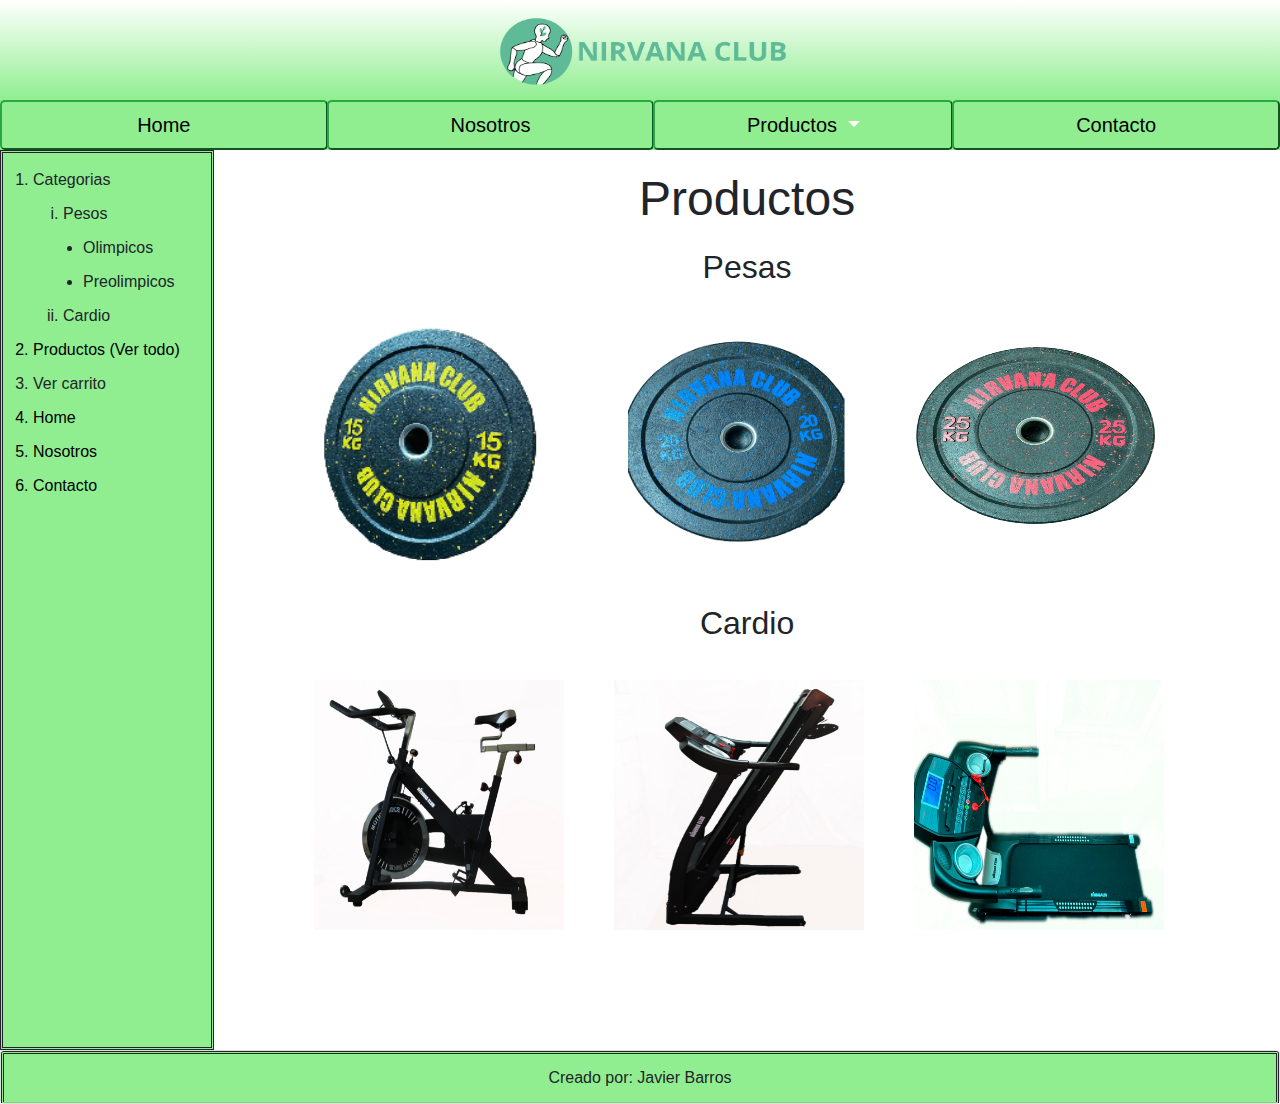
<file: productos.html>
<!DOCTYPE html>
<html lang="es">
<head>
    <meta charset="UTF-8">
    <meta http-equiv="X-UA-Compatible" content="IE=edge">
    <meta name="viewport" content="width=device-width, initial-scale=1.0">
    <title>Productos de la tienda</title>
    <link rel="stylesheet" href="https://maxcdn.bootstrapcdn.com/bootstrap/4.5.2/css/bootstrap.min.css">
    <script src="https://ajax.googleapis.com/ajax/libs/jquery/3.5.1/jquery.min.js"></script>
    <script src="https://cdnjs.cloudflare.com/ajax/libs/popper.js/1.16.0/umd/popper.min.js"></script>
    <script src="https://maxcdn.bootstrapcdn.com/bootstrap/4.5.2/js/bootstrap.min.js"></script>
    <meta name="description" content="Conoce todos nuestros productos que tenemos disponibles para tu homegym.">
    <meta name="keywords" content="tienda fitness, articulos deportivos, nirvanaclub, pesas, discos, home gym, barras, spinning, cardio">
    <link rel="stylesheet" href="estilos.css">
</head>
<body>
    <header>
        <a href="index.html"><img src="img/logo1.png" alt="Logo tienda" height="100" width="300"></a>
    </header>
    <!--Barra de navegación-->
    <div class="btn-group d-flex">
        <button type="button" class="btn-group btn-success btn-lg"><a href="index.html">Home</a> </button>
        <button type= "button" class="btn-group btn-success btn-lg"><a href="nosotros.html"> Nosotros</a> </button>
        <div class="btn-group">
            <button type="button" class="btn-group btn-success btn-lg dropdown-toggle" data-toggle="dropdown">
                <a href="productos.html">Productos</a> 
            </button>
            <div class="dropdown-menu">
                <a class="dropdown-item" href="productos.html">Ver todo</a>
                <a class="dropdown-item" href="productos.html">Pesos</a>
                <a class="dropdown-item" href="productos.html">Cardio</a>
            </div>
        </div>
        <button type="button" class="btn-group btn-success btn-lg"><a href="contacto.html">Contacto</a> </button>
        
    </div>


    <!-- Página principal-->
    <div class="contenedorContentSidebar">
        <!-- Inicio SideBar -->
        <div class="sidebar">
            <ol>
                <li>Categorias</li>
                <ol type="i">
                    <li>Pesos</li>
                    <ul>
                        <li>Olimpicos</li>
                        <li>Preolimpicos</li>
                    </ul>
                    <!-- <li>Barras</li>
                    <ul>
                        <li>Olimpicas</li>
                        <li>Preolimpicas</li>
                    </ul> -->
                    <li>Cardio</li>
                </ol>
                <a href="productos.html"><li>Productos (Ver todo)</li></a>
                <li>Ver carrito</li>
                <a href="index.html"><li>Home</li></a>
                <a href="nosotros.html"><li>Nosotros</li></a>
                <a href="contacto.html"><li>Contacto</li></a>
            </ol>
        </div>
        <!-- FIN SideBar -->
        <!-- Inicio principal -->
        <div class="content">
        <h1>Productos</h1>
            <h2>Pesas</h2>
            <div class="gridProductos">
                <div class="item1"><a href="peso15kg.html"><img src="img/15_kg-removebg-preview.png" alt="Peso 15 kg" class="imageTable"></a></div>
                <div class="item2"><a href="peso20kg.html"><img src="img/20_kg-removebg-preview.png" alt="Peso 20 kg" class="imageTable"></a> </div>
                <div class="item3"><a href="peso25kg.html"><img src="img/25 kg removed.png" alt="Peso 25 kg" class="imageTable"></div></a>
            </div>
            <!-- <h4>Ver más...</h4> -->
            <!-- <h2>Barras olimpicas</h2>
            <div class="gridProductos">
                <div class="item1"> <img src="img/barraolimpica20kg.jpg" alt="Barra olimpica" class="imageTable"> </div>
                <div class="item2"> <img src="img/barraz.png" alt="Barra Z" class="imageTable"></div>
                <div class="item3"> <img src="img/barrahex.jpg" alt="Barra hexagonal" class="imageTable"></div>
            </div>
            <h4>Ver más ...</h4> -->
            <h2>Cardio</h2>
            <div class="gridProductos">
                <div class="item1"><a href="bicicleta.html"><img src="img/Bici.jpg" alt="Bici" class="imageTable"></a></div>
                <div class="item2"><a href="trotadora.html"> <img src="img/Plegado.jpg" alt="Trotadora" class="imageTable"></a></div>
                <div class="item3"><a href="trotadora.html"><img src="img/Trotadora.jpg" alt="Trotadora" class="imageTable"></a></div>
            </div>
        </div>

    </div>

    <!-- Footer -->
    <div class="card text-center">
        <div class=card-header>
            Creado por: Javier Barros
        </div>
    </div>

</body>

</html>
</file>
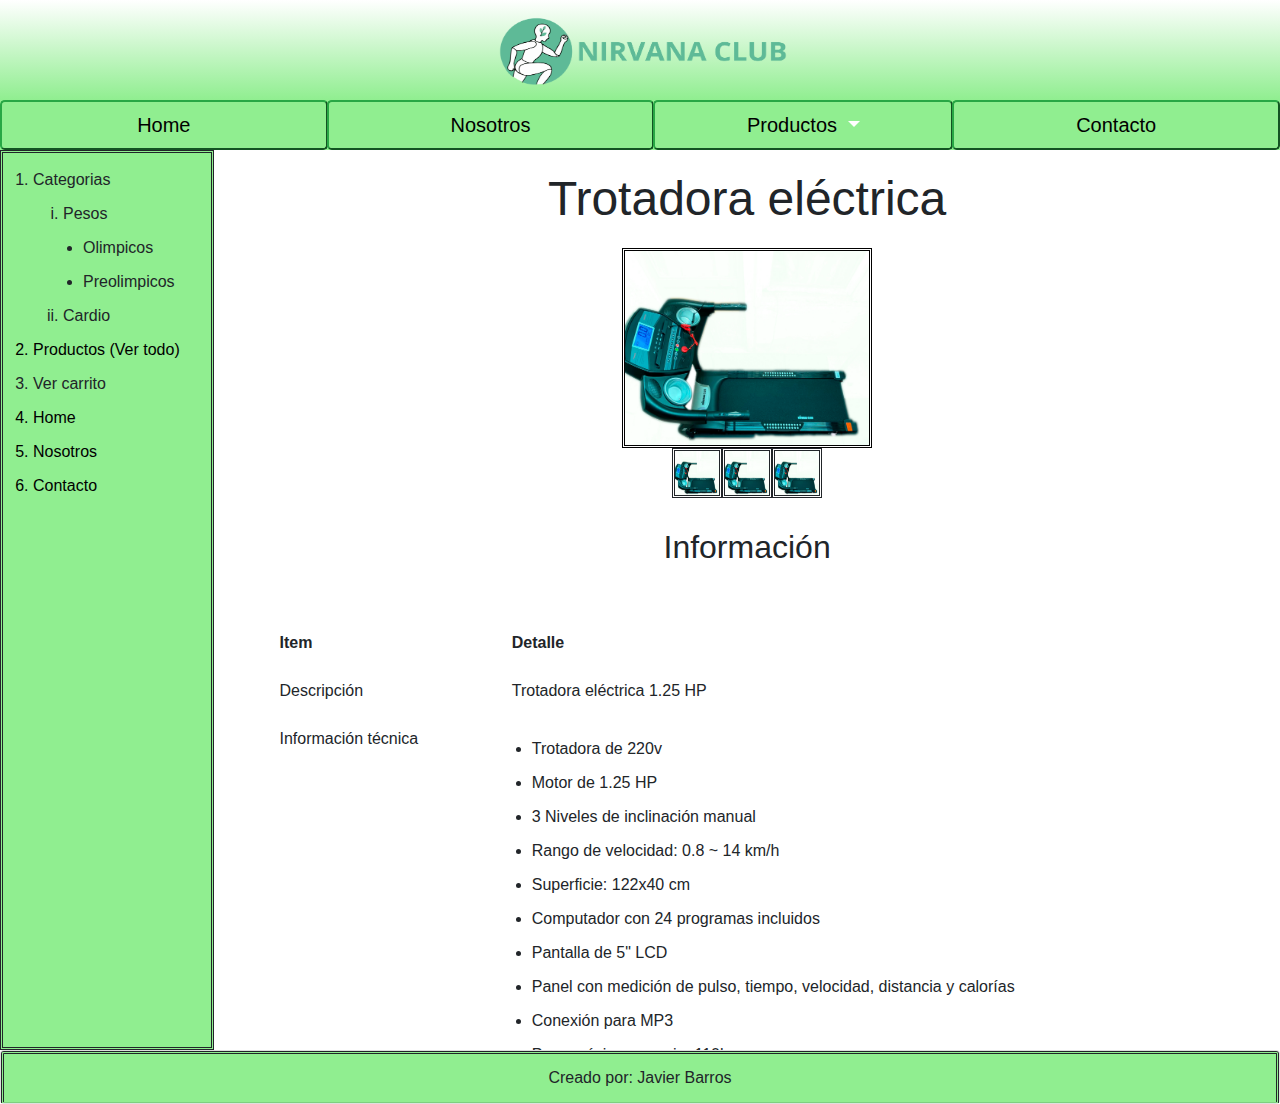
<file: trotadora.html>
<!DOCTYPE html>
<html lang="es">
<head>
    <meta charset="UTF-8">
    <meta http-equiv="X-UA-Compatible" content="IE=edge">
    <meta name="viewport" content="width=device-width, initial-scale=1.0">
    <title>Peso de 15 kg</title>
    <link rel="stylesheet" href="https://maxcdn.bootstrapcdn.com/bootstrap/4.5.2/css/bootstrap.min.css">
    <script src="https://ajax.googleapis.com/ajax/libs/jquery/3.5.1/jquery.min.js"></script>
    <script src="https://cdnjs.cloudflare.com/ajax/libs/popper.js/1.16.0/umd/popper.min.js"></script>
    <script src="https://maxcdn.bootstrapcdn.com/bootstrap/4.5.2/js/bootstrap.min.js"></script>
    <meta name="description" content="Trotadora eléctrica de 1.25 HP">
    <meta name="keywords" content="cardio, trotadora, trotar">
    <link rel="stylesheet" href="estilos.css">
</head>
<body>
    <header>
        <a href="index.html"><img src="img/logo1.png" alt="Logo tienda" height="100" width="300"></a>
    </header>
    <!--Barra de navegación-->
    <div class="btn-group d-flex">
        <button type="button" class="btn-group btn-success btn-lg"><a href="index.html">Home</a> </button>
        <button type= "button" class="btn-group btn-success btn-lg"><a href="nosotros.html"> Nosotros</a> </button>
        <div class="btn-group">
            <button type="button" class="btn-group btn-success btn-lg dropdown-toggle" data-toggle="dropdown">
                <a href="productos.html">Productos</a> 
            </button>
            <div class="dropdown-menu">
                <a class="dropdown-item" href="productos.html">Ver todo</a>
                <a class="dropdown-item" href="productos.html">Pesos</a>
                <a class="dropdown-item" href="productos.html">Cardio</a>
            </div>
        </div>
        <button type="button" class="btn-group btn-success btn-lg"><a href="contacto.html">Contacto</a> </button>
        
    </div>


    <!-- Página principal-->
    <div class="contenedorContentSidebar">
        <!-- Inicio SideBar -->
        <div class="sidebar">
            <ol>
                <li>Categorias</li>
                <ol type="i">
                    <li>Pesos</li>
                    <ul>
                        <li>Olimpicos</li>
                        <li>Preolimpicos</li>
                    </ul>
                    <!-- <li>Barras</li> -->
                    <!-- <ul>
                        <li>Olimpicas</li>
                        <li>Preolimpicas</li>
                    </ul> -->
                    <li>Cardio</li>
                </ol>
                <a href="productos.html"><li>Productos (Ver todo)</li></a>
                <li>Ver carrito</li>
                <a href="index.html"><li>Home</li></a>
                <a href="nosotros.html"><li>Nosotros</li></a>
                <a href="contacto.html"><li>Contacto</li></a>
            </ol>
        </div>
            <!-- FIN SideBar -->
            <!-- Inicio principal -->
        <div class="content">
            <h1>Trotadora eléctrica</h1>
            <img src="img/Trotadora.jpg" alt="Trotadora" class="scaledImage"> 
            <div class="gridDetalle">
                <div class="item1"><img src="img/Trotadora.jpg" alt="Trotadora" id="itemDetalle"></div>
                <div class="item2"><img src="img/Trotadora.jpg" alt="Trotadora" id="itemDetalle"></div>
                <div class="item3"><img src="img/Trotadora.jpg" alt="Trotadora" id="itemDetalle"></div>
            </div>
            
            <h2>Información</h2>

            <table class="table table-borderless">
                <thead>
                  <tr>
                    <th scope="col" class="col-xs-1">Item</th>
                    <th scope="col" class="col-xs-1">Detalle</th>
                  </tr>
                </thead>
                <tbody>
                  <tr>
                    <td>Descripción</td>
                    <td>Trotadora eléctrica 1.25 HP</td>
                  </tr>
                  <tr>
                    <td>Información técnica</td>
                    <td>
                        <ul>
                            <li>Trotadora de 220v</li>
                            <li>Motor de 1.25 HP</li>
                            <li>3 Niveles de inclinación manual</li>
                            <li>Rango de velocidad: 0.8 ~ 14 km/h</li>
                            <li>Superficie: 122x40 cm</li>
                            <li>Computador con 24 programas incluidos</li>
                            <li>Pantalla de 5" LCD</li>
                            <li>Panel con medición de pulso, tiempo, velocidad, distancia y calorías</li>
                            <li>Conexión para MP3</li>
                            <li>Peso máximo usuario: 110kg</li>
                            <li>Conruedas para facilitar el transporte</li>
                            <li>Plegable para utilizar menos espacio</li>
                        </ul>
                    </td>
                  </tr>
                  <tr>
                    <td>Usos</td>
                    <td>
                        <ul>
                            <li>Utilizado para incrementar tu resistencia anaerobica</li>
                            <li>Agrega cardio a tu rutina</li>
                            <li>Resistencia completamente ajustable</li>
                        </ul>
                    </td>
                  </tr>
                  <tr>
                    <td>Ejemplos de uso</td>
                    <td>
                        <iframe width="560" height="315" src="https://www.youtube.com/embed/cLn_W2-ljoA" title="YouTube video player" frameborder="0" allow="accelerometer; autoplay; clipboard-write; encrypted-media; gyroscope; picture-in-picture" allowfullscreen></iframe>
                    </td>
                  </tr>
                </tbody>
              </table>
        </div>
    </div>

    
    <!-- Footer -->
    <div class="card text-center">
        <div class=card-header>
            Creado por: Javier Barros
        </div>
    </div>

</body>

</html>
</file>
<file: estilos.css>
/*---- Proyecto Javier Barros ---*/
@import url("https://fonts.googleapis.com/css2?family=Roboto&display=swap");
/*----RESETEO CSS ----- */
* {
  margin: 0;
  padding: 0;
}

/* PARA UTILIZAR EL SIDEBAR*/
html, body {
  width: 100%;
  height: 100%;
  margin: 0;
  font-family: Arial, Helvetica, sans-serif;
}

/* HEADER */
header {
  background: white;
  text-align: center;
  background-image: -webkit-gradient(linear, left top, left bottom, from(white), to(lightgreen));
  background-image: linear-gradient(to bottom, white, lightgreen);
}

/* NAVEGADOR */
nav {
  background: lightgreen;
  height: 40px;
  text-align: center;
  padding-bottom: 15px;
  font-size: 1.8rem;
  word-spacing: 2rem;
  font-family: 'Roboto', sans-serif;
  border-style: double;
}

.liNavegador {
  display: inline-block;
  width: 17%;
  position: relative;
  font-size: 35px;
  padding-top: 10 px;
  padding-bottom: 20px;
}

.liNavegador a {
  text-decoration: none;
}

/* NAVEGADOR CON LISTA */
.ulNavegador {
  list-style: none;
  font-size: 0;
}

.ulNavegador ul {
  position: absolute;
  display: none;
}

.ulNavegador ul li {
  display: block;
}

.ulNavegador li:hover ul {
  display: block;
  background: lightgreen;
  color: white;
}

a {
  text-decoration: none;
  color: black;
}

/* FORMATO A H1 */
h1 {
  font-family: 'Robot', sans-serif;
  font-size: 3rem;
  text-align: center;
  margin-top: 20px;
  margin-bottom: 20px;
}

/* Formato al input*/
input {
  width: 25%;
}

/*Formato al text area */
textarea {
  width: 40%;
}

/* Formato a las tablas */
table {
  margin: auto;
  margin-bottom: 20px;
}

th {
  padding: 15px;
}

/* FORMATO A LAS LISTAS ORDENADAS*/
ol {
  list-style-type: 1;
  margin-left: 30px;
  margin-top: 15px;
}

ol ol {
  margin-top: 0px;
}

/* FORMATO A LAS LISTAS DESORDENADAS */
ul {
  /* margin-top:10px; */
  list-style-type: disc;
  margin-left: 20px;
}

/* Formato a las filas de listas li*/
li {
  margin-top: 10px;
}

/* formato a las imagenes */
.imageCenter {
  display: block;
  margin-left: auto;
  margin-right: auto;
}

/*Formato al p*/
p {
  text-align: center;
  font-size: 20px;
  margin: 20px;
}

/*formato al h2*/
h2 {
  text-align: center;
  font-family: 'Robot', sans-serif;
}

h3 {
  text-align: center;
  font-family: 'Robot', sans-serif;
  margin-top: 5%;
}

h4 {
  text-align: center;
  font-family: 'Robot', sans-serif;
  margin-top: 10px;
  margin-bottom: 30px;
}

/* formato al iframe */
iframe {
  display: block;
}

/*Formato imagen en tabla */
.imageTable {
  width: 250px;
  height: 250px;
}

.contenedorContentSidebar {
  display: -webkit-box;
  display: -ms-flexbox;
  display: flex;
  height: 100%;
}

/* SIDEBAR */
.sidebar {
  background: lightgreen;
  width: 20%;
  border-style: double;
  float: left;
  -webkit-box-flex: 1;
      -ms-flex-positive: 1;
          flex-grow: 1;
  overflow: auto;
}

/* PRINCIPAL */
.content {
  background: white;
  width: 100%;
  overflow-y: scroll;
  -webkit-box-flex: 2;
      -ms-flex-positive: 2;
          flex-grow: 2;
  -webkit-box-pack: center;
      -ms-flex-pack: center;
          justify-content: center;
}

/* FORMATO AL FOOTER*/
.divFooter {
  display: -webkit-box;
  display: -ms-flexbox;
  display: flex;
  -webkit-box-pack: end;
      -ms-flex-pack: end;
          justify-content: flex-end;
}

footer {
  /* clear: both;
        position: relative; */
  height: 20px;
  /* width: 99%; */
  background: lightgreen;
  border-style: double;
  -webkit-box-flex: 1;
      -ms-flex-positive: 1;
          flex-grow: 1;
  text-align: center;
  font-size: 10 px;
  -webkit-box-pack: end;
      -ms-flex-pack: end;
          justify-content: flex-end;
}

/* Contenedor principal productos */
.gridProductos {
  width: 90%;
  height: auto;
  padding: 30px;
  margin-left: 70px;
  margin-right: 70px;
  display: -ms-grid;
  display: grid;
  -ms-grid-columns: auto auto auto;
      grid-template-columns: auto auto auto;
}

/* Contenedor grid detalle productos */
.gridDetalle {
  width: 50%;
  height: auto;
  padding-bottom: 30px;
  margin-left: 25%;
  display: -ms-grid;
  display: grid;
  -webkit-box-pack: center;
      -ms-flex-pack: center;
          justify-content: center;
  -ms-grid-columns: auto auto auto;
      grid-template-columns: auto auto auto;
}

#itemDetalle {
  width: 50px;
  height: 50px;
  -webkit-transition: 2s;
  transition: 2s;
  border-style: double;
}

#itemDetalle:hover {
  -webkit-transform: scale(2);
          transform: scale(2);
}

.scaledImage {
  margin-left: auto;
  margin-right: auto;
  display: -webkit-box;
  display: -ms-flexbox;
  display: flex;
  -webkit-box-pack: center;
      -ms-flex-pack: center;
          justify-content: center;
  width: 250px;
  height: 200px;
  -webkit-transition: all 1s;
  transition: all 1s;
  border: black;
  border-style: double;
}

.scaledImage:hover {
  -webkit-transform: scale(1.5);
          transform: scale(1.5);
}

.btn-group {
  background-color: lightgreen;
  display: block;
  width: 100%;
}

.card-header {
  background-color: lightgreen;
  border-style: double;
}

.carouselWidth {
  width: 400px;
  margin: auto;
}

.carousel-control-prev-icon {
  background-image: url("data:image/svg+xml;charset=utf8,%3Csvg xmlns='http://www.w3.org/2000/svg' fill='%23000' viewBox='0 0 8 8'%3E%3Cpath d='M5.25 0l-4 4 4 4 1.5-1.5-2.5-2.5 2.5-2.5-1.5-1.5z'/%3E%3C/svg%3E") !important;
}

.carousel-control-next-icon {
  background-image: url("data:image/svg+xml;charset=utf8,%3Csvg xmlns='http://www.w3.org/2000/svg' fill='%23000' viewBox='0 0 8 8'%3E%3Cpath d='M2.75 0l-1.5 1.5 2.5 2.5-2.5 2.5 1.5 1.5 4-4-4-4z'/%3E%3C/svg%3E") !important;
}

.carousel .carousel-indicators li {
  background-color: green;
}

.carousel .carousel-indicators li.active {
  background-color: black;
}

/* Tablas */
table {
  margin: 5%;
}

/* Celular */
@media (max-width: 1100px) {
  .sidebar {
    width: 0%;
  }
}
/*# sourceMappingURL=estilos.css.map */
</file>
